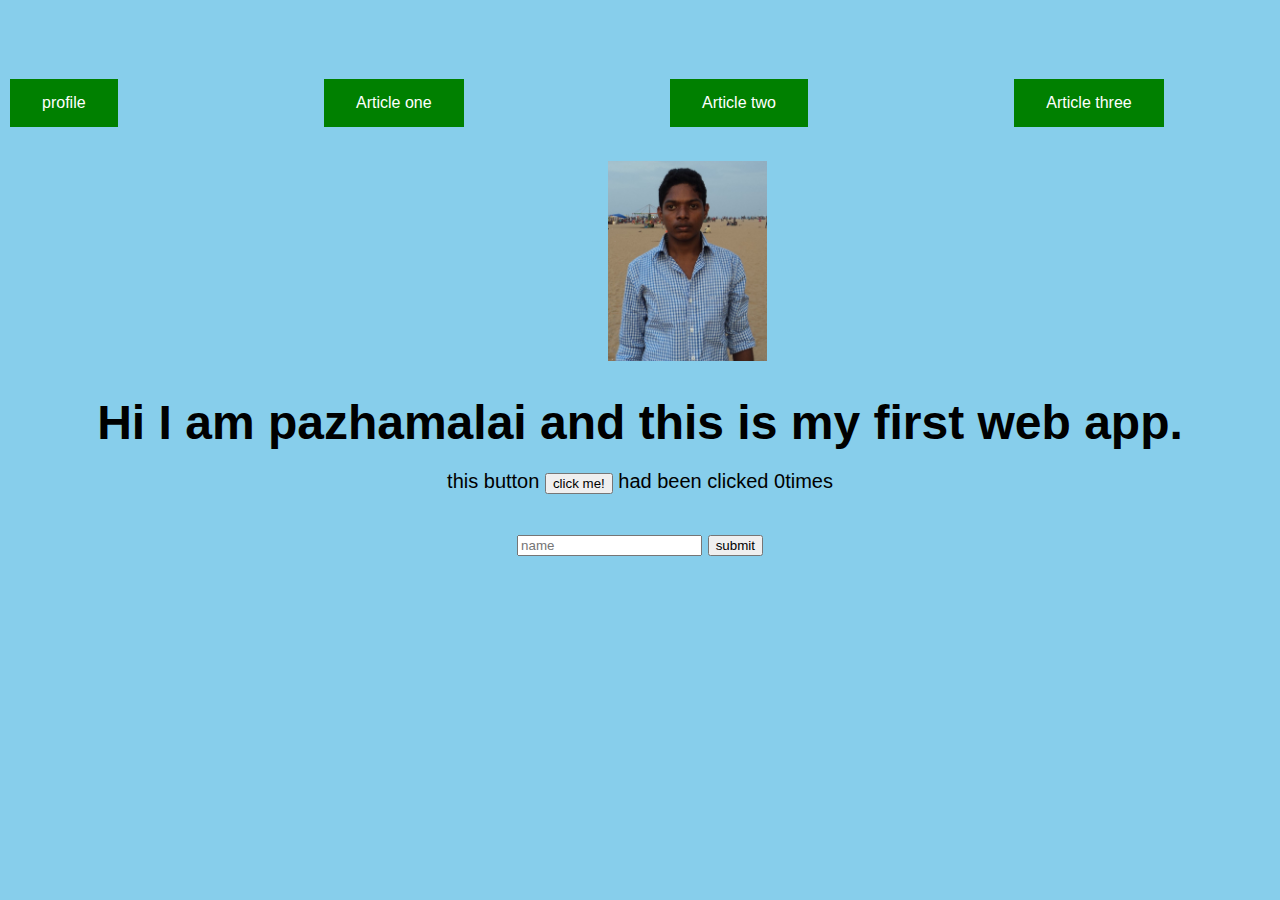
<file: ui/index.html>
<!doctype html>
<html>
    <head>
        <link href="/ui/style.css" rel="stylesheet" />
        <title>Welcome Home</title>
    </head>
    <body>
   <div>
         <a href='/profile.html' class='button'>profile</a>
         <a href='/articles/article-one' class='buttonone'>Article one</a>
         <a href='/articles/article-two' class='buttonone'>Article two</a>
         <a href='/articles/article-three' class='buttonone'>Article three</a>
         </div>
        <div class="photo">
            <img src="/ui/DSC05945.jpg" id='logo' class="img-medium"/>
        </div>
        <div class="center text-big bold">
            Hi I am pazhamalai and this is my first web app.
        </div>
        <div class="click">
            this button <button id='counter'>click me!</button> had been clicked <span id='count'>0</span>times
        </div>
        <br/>
        <div class='click'>
            <input id='name' type='text' placeholder='name'>
            <input type='submit' value='submit' id='submitbtn'>
            <ul id='namelist'>
            </ul>
        </div>
        <script type="text/javascript" src="/ui/main.js">
        </script>
    </body>
</html>
</file>
<file: ui/style.css>
body {
    font-family: sans-serif;
    background-color: skyblue;
    margin-top: 75px;
}

.center {
    padding-top:30px;
    text-align: center;
}

.text-big {
    font-size: 300%;
}

.bold {
    font-weight: bold;
}

.img-medium {
    margin-left:400px;

    height: 200px;
}
.button{
   background-color:green;
   border:none;
   color:white;
   padding: 15px 32px;
    text-align: center;
    text-decoration: none;
    display: inline-block;
    font-size: 16px;
    margin: 4px 2px;
    cursor: pointer;
}

.buttonone{
   background-color:green;
   border:none;
   color:white;
   padding: 15px 32px;
    text-align: center;
    text-decoration: none;
    display: inline-block;
    font-size: 16px;
    margin: 4px 2px;
    cursor: pointer;
    margin-left:200px;
}

.one{
    
    background-color:white;
}


.bulb{
    margin-left:500px;
    padding-top:50px;
}

.click{
    font-size:20px;
    text-align:center;
    padding-top:20px;
}

.photo{
    margin-left:200px;
    padding-top:30px;
}
.two{
    text-align:center;
    font-size:30px;
}
.list{
    
    padding-bottom:200px;
}

.photoone{
    margin-left:500px;
    padding-top:30px;
}

.atwo{
    
    background-color:lavender;
}
</file>
